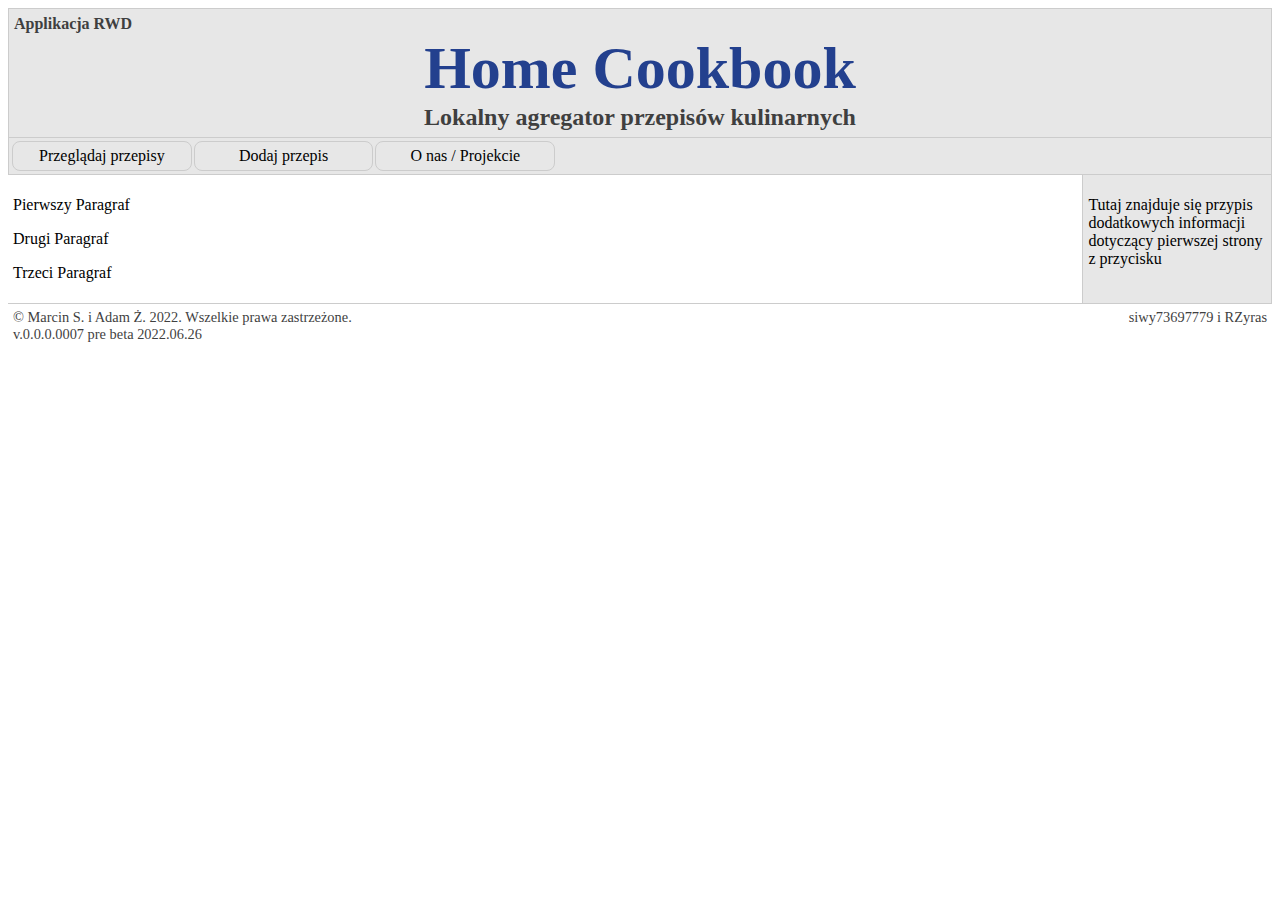
<file: home_cookbook/index.html>
<!DOCTYPE html>
 
<html lang="pl">

<head>
	<meta charset="utf-8"/>
	<title>Home Cookbook RWD App</title>
	<meta name="description" value="Strona jest lokalną bazą przepisów kulinarnych."/>
	<meta name="viewport" content="width=device-width; initial-scale=1.0"/>
	<link rel="stylesheet" href="./css/styl.css"/>
	
</head>


<body>
	<div id="main_grid">
		<header>
			<h3>Applikacja RWD</h3>
			<h1>Home Cookbook</h1>
			<h2>Lokalny agregator przepisów kulinarnych</h2>
			
		</header>
		
		<nav>
			<section>
				<div class="btn_nav" data-link="przegladaj">Przeglądaj przepisy</div>
				<div class="btn_nav" data-link="dodaj">Dodaj przepis</div>
				<div class="btn_nav" data-link="onas">O nas / Projekcie</div>
			</section>
			<section>
				<!-- <input placeholder="login" name="login"/><input type="password" placeholder="hasło" name="pass"/>
				<button>Loguj</button> onclick="demo()"-->
			</section>
		</nav>
		<main>
			<article>
				<p>Pierwszy Paragraf</p>
				<p>Drugi Paragraf</p>
				<p>Trzeci Paragraf</p>
			</article>
		</main>
		
		<aside>
			<p>Tutaj znajduje się przypis dodatkowych informacji dotyczący pierwszej strony z przycisku</p>
		</aside>
		
		<footer>
			<section>
				© Marcin S. i Adam Ż. 2022. Wszelkie prawa zastrzeżone.
				</br>v.0.0.0.0007 pre beta 2022.06.26
			</section>
			<section>
				siwy73697779 i RZyras
			</section>
		</footer>	
	</div>
</body>
<script src="./jsscript/script.js"></script>
<script src="https://ajax.googleapis.com/ajax/libs/jquery/3.6.0/jquery.min.js"></script>
<script>zdarzenieMenu()</script>
</html>
</file>
<file: home_cookbook/css/styl.css>
#main_grid {
	margin: auto;
	max-width: 1560px;
	display: grid;
	grid-template-rows: repeat (4, auto);
	grid-template-columns: 20% auto 15%;
}

header {
	border: 1.5px solid #CCC;
	background-color: #e7e7e7;
	overflow: hidden;
	grid-row: 1;
	grid-column: 1 / 4;
	padding: 5px;
	}

nav {
	display: grid;
	grid-template-columns: calc( 100% / 3 * 2) calc( 100% / 3);
	border-right: 1px solid #CCC;
	border-left: 1px solid #CCC;
	border-bottom: 1px solid #CCC;
	background-color: #e7e7e7;
	overflow: hidden;
	grid-row: 2;
	grid-column: 1/4;
	padding: 2px;
	
}

nav section:first-child {
	grid-column: 1;
	display: flex;
}

nav section:last-child {
	grid-column: 2;
}

main {
	background-color: #ffffff;
	overflow: hidden;
	grid-row: 3;
	grid-column: 1/3;
	padding: 5px;
}

aside {
	border-right: 1px solid #CCC;
	border-left: 1px solid #CCC;	
	background-color: #e7e7e7;
	overflow: hidden;
	grid-row: 3;
	grid-column: 3;
	padding: 5px;
}

footer {
	display: grid;
	grid-template-rows: auto;
	grid-template-columns: repeat(2, auto);
	border-top: 1px solid #CCC;
	overflow: hidden;
	color: #3f3f3f;
	display: flex;
	font-size: 90%;
	grid-row: 4;
	grid-column: 1 / -1;
	padding: 5px;
}

footer section:first-child {
	grid-column: 1;
	display: flex;
	width:58%;
}

footer section:last-child {
	grid-column: 2;
	width:42%;
	text-align: right;
}

.btn_nav {
	background-color: #e7e7e7;
	border: 1px solid #CCC;
	border-radius: 8px;
	cursor: pointer;
	text-align: center;
	width: 20%;
	padding: 5px;
	margin: 1px 1px;
}

.btn_nav_click {
	border: 1px solid #CCC;
	background-color: #23408e;
	color: #ffffff;
	border-radius: 8px;
	cursor: pointer;
	text-align: center;
	width: 20%;
	padding: 5px;
	margin: 1px 1px;
}

.btn_nav:hover {
	background-color: #23408e;
	color: #ffffff;
}

h1 {
	color: #23408e;
	text-align: center;
	font-size: 60px;
	margin-top: 1px;
	margin-bottom: 1px;
}
  
h2 {
	  color: #3f3f3f;
	  text-align: center;
	  margin-top: 1px;
	  margin-bottom: 1px;
}
  
h3 {
	  color: #3f3f3f;
	  text-align: left;
	  margin-top: 1px;
	  margin-bottom: 1px;
	  font-size: medium;
}
</file>
